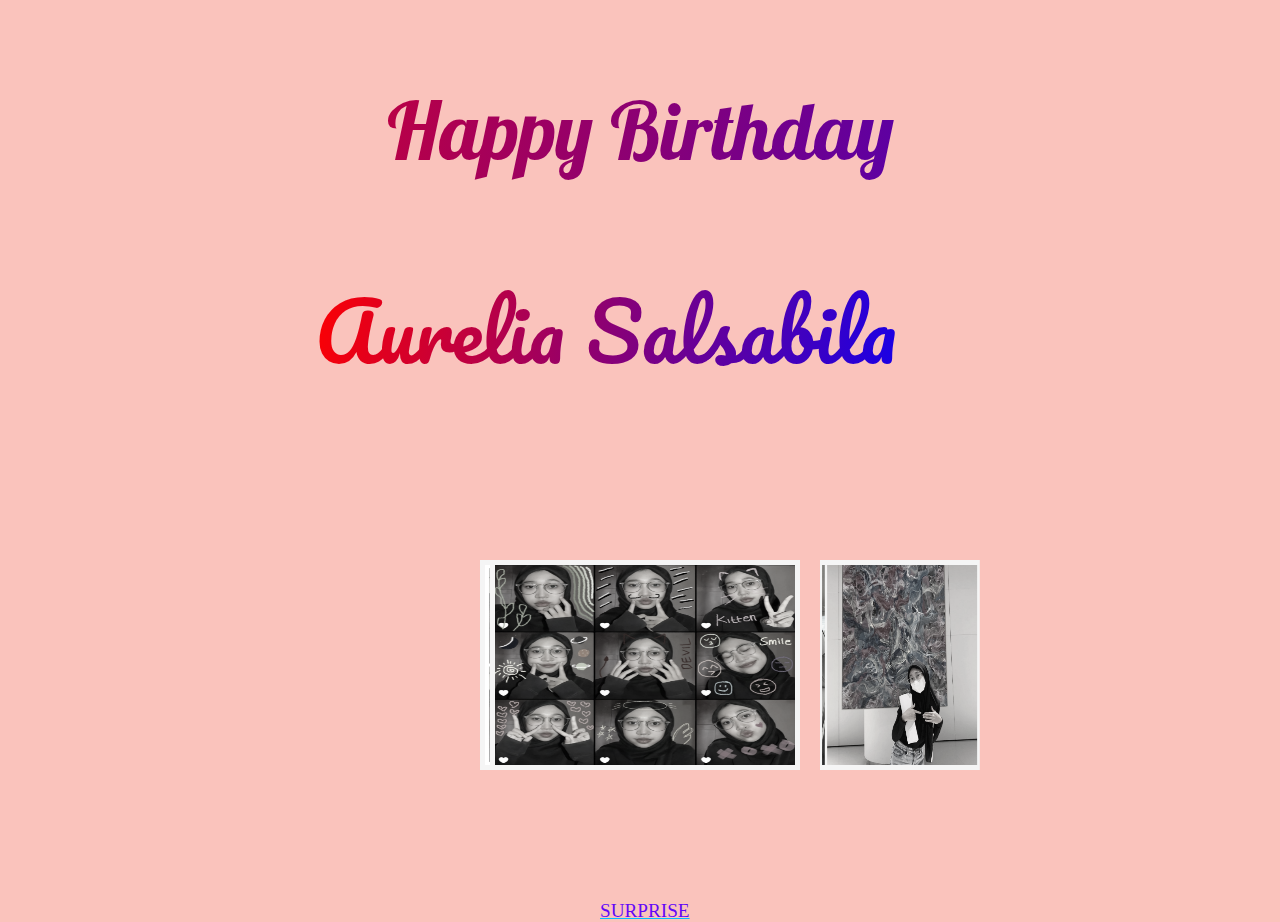
<file: index.html>
<!DOCTYPE html>
<html lang="en">

<head>
    <meta charset="UTF-8">
    <meta http-equiv="X-UA-Compatible" content="IE=edge">
    <meta name="viewport" content="width=device-width, initial-scale=1.0">
    <title>HBD AUREL</title>
    <link href="css/Bday styling.css" rel="stylesheet">
    <link rel="preconnect" href="https://fonts.googleapis.com">
    <link rel="preconnect" href="https://fonts.gstatic.com" crossorigin>
    <link href="https://fonts.googleapis.com/css2?family=Lobster&display=swap" rel="stylesheet">
    <link href="https://fonts.googleapis.com/css2?family=Allison&family=Pacifico&display=swap" rel="stylesheet">

</head>

<body>
    <div class="bday">Happy Birthday</div>
    <div class="name">Aurelia Salsabila</div>
    <div class="wrapper">
        <div class="img-area">
            <div class="single-img img-one">
                <img src="img/1.jpg" alt="">
            </div>
            <div class="single-img img-two">
                <img src="img/2.jpg" alt="">
            </div>
            <div class="single-img img-three">
                <img src="img/4.jpeg" alt="">
            </div>
            <div class="single-img img-four">
                <img src="img/5.jpeg" alt="">
            </div>
        </div>
    </div>
    <a href="surprise.html">SURPRISE</a>



</body>

</html>
</file>
<file: css/Bday styling.css>
body{
    margin: 0;
    padding: 0;
    background: rgb(250, 195, 188);
}
.bday{
    margin-top: 80px;
    text-align: center;
    background: linear-gradient(100deg, red 0%,blue 110%);
    -webkit-background-clip: text;
    -webkit-text-fill-color: transparent;
    cursor: pointer;
    font-size: 80px;
    font-family: 'Lobster', cursive;
}
.name{
    margin-top: 80px;
    text-align: center;
    background: linear-gradient(100deg, red 0%,blue 110%);
    -webkit-background-clip: text;
    -webkit-text-fill-color: transparent;
    cursor: pointer;
    font-size: 80px;
    font-family: 'Pacifico', cursive;
    display: inline-block;
    margin-left: 315px;
}
.name:hover{
    -webkit-box-reflect: below -8px -webkit-gradient(linear,right top,right bottom,from(transparent),color-stop(85%,transparent),to(rgba(42,99,99,1)));
}
.wrapper{
    position: relative;
    width: 320px;
    margin: 150px auto;
    margin-bottom: 500px;
}
.img-area{
    position: absolute;
    width: 100%;
    height: 100%;
    transform-style: preserve-3d;
    transform: rotateY(-360deg) translateZ(-300px);
    animation: animate 25s steps(1000,end) infinite;
}
.single-img{
    position: absolute;
    width: 300px;
    height: 200px;
    top: 10px;
    left: 10px;
}
.single-img img{
    width: 300px;
    height: 200px;
    border: 5px solid whitesmoke;
}
.single-img.img-one{
    transform: rotateY(0deg) translateZ(300px);
}
.single-img.img-two{
    transform: rotateY(60deg) translateZ(300px);
}
.single-img.img-three{
    transform: rotateY(120deg) translateZ(300px);
}
.single-img.img-four{
    transform: rotateY(180deg) translateZ(300px);
}
.single-img.img-five{
    transform: rotateY(240deg) translateZ(300px);
}
.single-img.img-six{
    transform: rotateY(300deg) translateZ(300px);
}
img{
    filter: grayscale(90%);
    transition: 1s;
    cursor: pointer;
}
img:hover{
    transition: 1s;
    filter: grayscale(0);
}
@keyframes animate {
    from{
        transform: rotateY(-360deg);
    }
    to{
        transform: rotateY(0deg);
    }
}
a{
  padding: 0;
  font-size: larger;
  font-style: unset;
  text-align: center;
  text-decoration-color: deepskyblue;
  margin-left: 600px;
  color: rgb(99, 7, 248);
 }
a:hover{
 color: rgb(10, 10, 10);
}
</file>
